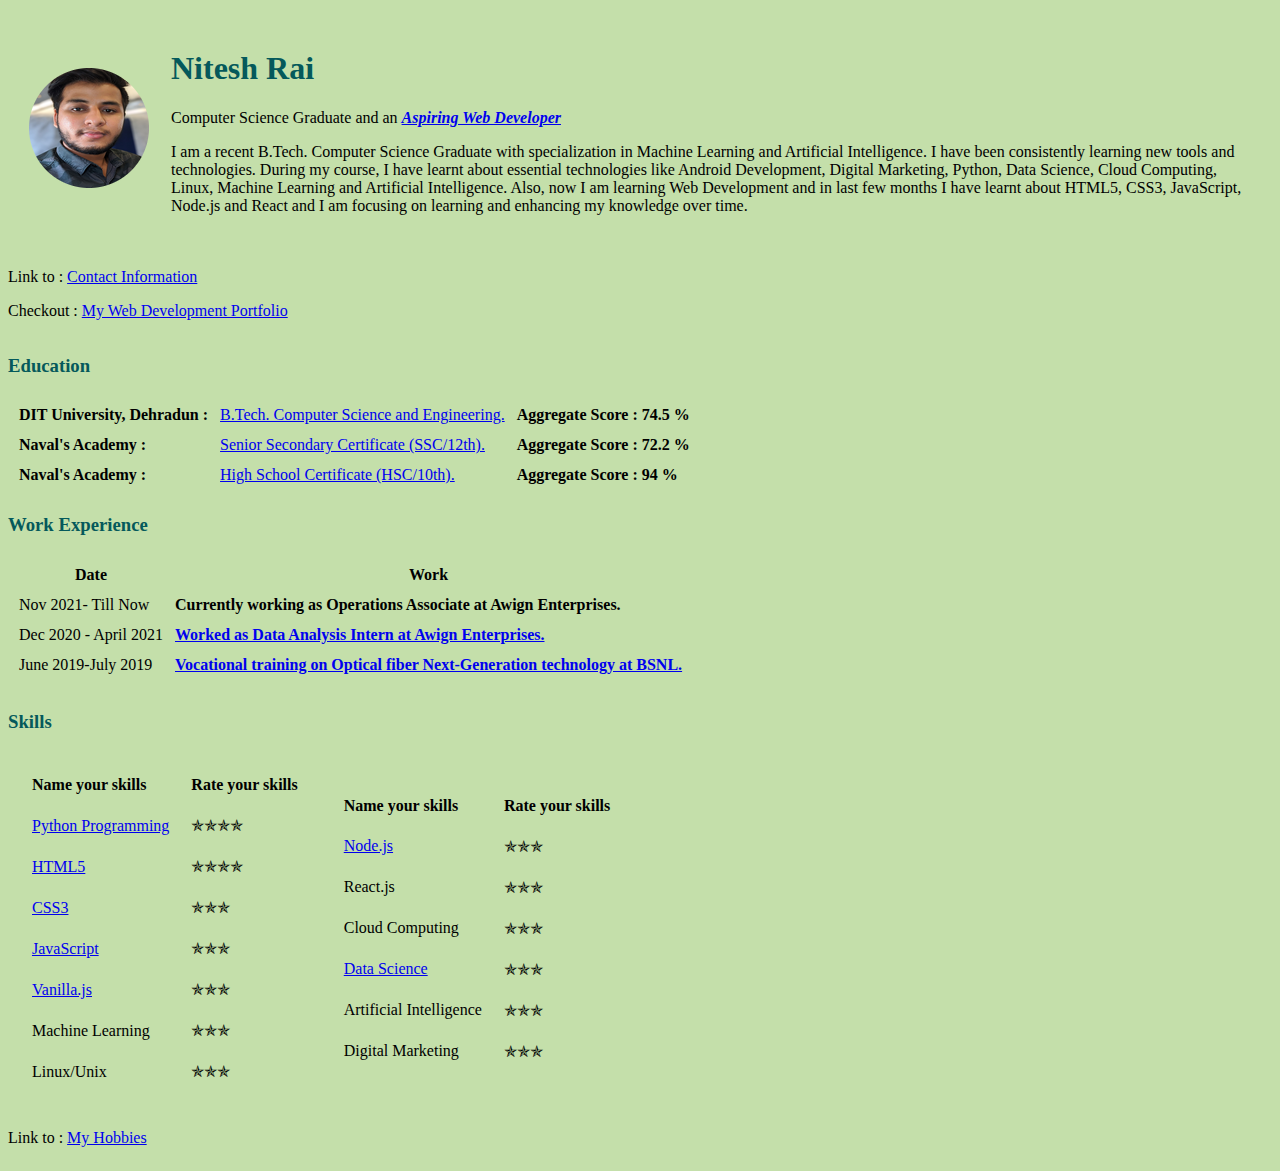
<file: index.html>
<!DOCTYPE html>
<html lang="en" dir="ltr">

<head>
  <meta charset="utf-8">
  <title> ✪ Nitesh's - Personal Website ✪</title>
  <link rel="stylesheet" href="css/styles.css">
  <!--<link rel="stylesheet" href="/css/master.css">   :  /css (forward slash) means it's pointing towards the root of your website. -->

</head>

<body>
  <!--   <body style="background-color: #8E806A;"> : inline css to change the background of a web page -->
  <table cellspacing="20">
    <tr>
      <td><img src="images/Nitesh.png" alt="Nitesh's Profile Picture"></td>
      <td>
        <h1>Nitesh Rai</h1>
        <p>Computer Science Graduate and an <em><strong> <a href="https://niteshraiportfolio.netlify.app/">Aspiring Web Developer</a></strong></em></p>
        <p>I am a recent B.Tech. Computer Science Graduate with specialization in Machine Learning and Artificial Intelligence. I have been consistently learning new tools and technologies. During my course, I have learnt about essential technologies
          like
          Android Development, Digital Marketing, Python, Data Science, Cloud Computing, Linux, Machine Learning and Artificial Intelligence. Also, now I am learning Web Development and in last few months I have learnt about HTML5, CSS3, JavaScript,
          Node.js and React and I am focusing on learning and enhancing my knowledge over time. </p>
      </td>

    </tr>
  </table>

  <p>Link to :  <a href="Contact.html">Contact Information</a></p>
  <p>Checkout : <a href="https://niteshraiportfolio.netlify.app/">My Web Development Portfolio</a></p>
  <hr>

  <!--END Section-1-->

  <h3>Education</h3>
  <table cellspacing="10">

    <tbody>
      <tr>
        <td><strong>DIT University, Dehradun :</strong></td>
        <td><a href="images/B.Tech. Degree Certificate.jpg">B.Tech. Computer Science and Engineering.</a></td>

        <td><strong>Aggregate Score : 74.5 %</strong> </td>
      </tr>
      <tr>
        <td> <strong>Naval's Academy : </strong></td>
        <td><a href="images/12th Marksheet.jpg">Senior Secondary Certificate (SSC/12th).</a></td>

        <td><strong>Aggregate Score : 72.2 %</strong></td>
      </tr>
      <tr>
        <td><strong>Naval's Academy : </strong></td>
        <td><a href="images/10th Marksheet.jpg">High School Certificate (HSC/10th).</a></td>

        <td><strong>Aggregate Score : 94 % </strong></td>
      </tr>
    </tbody>

  </table>

  <!--END Section-2-->

  <h3>Work Experience</h3>
  <table cellspacing="10">
    <!--A table in HTML consist of table-head/thead, table-body/tbody, and table-footer/tfoot -->

    <thead>
      <tr>
        <th>Date</th>
        <th>Work</th>
      </tr>
    </thead>

    <tbody>
      <tr>
        <td>Nov 2021- Till Now</td>
        <td> <strong>Currently working as Operations Associate at Awign Enterprises.</strong> </td>
      </tr>
      <tr>
        <td>Dec 2020 - April 2021</td>
        <td><strong><a href="images/Swiggy Internship.jpg">Worked as Data Analysis Intern at Awign Enterprises.</a></strong></td>
      </tr>
      <tr>
        <td>June 2019-July 2019 </td>
        <td><strong><a href="images/BSNL Internship.jpg">Vocational training on Optical fiber Next-Generation technology at BSNL.</a></strong></td>
      </tr>


    </tbody>

    <tfoot>

    </tfoot>

  </table>
  <hr>

  <!--END Section-3-->



  <h3>Skills</h3>

  <table>
    <tr>
      <td>
        <table cellspacing="20">
          <thead>
            <tr>
              <td> <b>Name your skills</b> </td>
              <td> <b>Rate your skills</b> </td>
            </tr>
          </thead>

          <tr>
            <td><a href="images/Python Training.jpg">Python Programming</a></td>
            <td>✯✯✯✯</td>
          </tr>
          <tr>
            <td><a href="https://niteshraiportfolio.netlify.app/">HTML5</a></td>
            <td>✯✯✯✯</td>
          </tr>
          <tr>
            <td><a href="https://css-newportfolioproject.netlify.app/">CSS3</a></td>
            <td>✯✯✯</td>
          </tr>
          <tr>
            <td><a href="https://nitesh-simon-game-challenges.netlify.app">JavaScript</a></td>
            <td>✯✯✯</td>
          </tr>
          
          <tr>
            <td><a href="https://nitesh-banana-speak-project.netlify.app/">Vanilla.js</a></td>
            <td>✯✯✯</td>
          </tr>

          <tr>
            <td>Machine Learning</td>
            <td>✯✯✯</td>
          </tr>

          <tr>
            <td>Linux/Unix</td>
            <td>✯✯✯</td>
          </tr>
        </table>
      </td>

      <td>
        <table cellspacing="20">
          <thead>
            <tr>
              <td> <b>Name your skills</b> </td>
              <td> <b>Rate your skills</b> </td>
            </tr>
          </thead>

          <tr>
            <td><a href="https://replit.com/@technopedia2ind/How-well-you-Know-me?embed=1&output=1">Node.js</a></td>
            <td>✯✯✯</td>
          </tr>
          
          <tr>
            <td>React.js</td>
            <td>✯✯✯</td>
          </tr>
          <tr>
            <td>Cloud Computing</td>
            <td>✯✯✯</td>
          </tr>
          <tr>
            <td><a href="images/Data Science Basics.jpg">Data Science</a></td>
            <td>✯✯✯</td>
          </tr>

          <tr>
            <td>Artificial Intelligence</td>
            <td>✯✯✯</td>
          </tr>

          <tr>
            <td>Digital Marketing</td>
            <td>✯✯✯</td>
          </tr>


        </table>

      </td>
    </tr>
  </table>


  <hr>

  <p>Link to : <a href="hobbies.html">My Hobbies</a></p>
  <hr>
  <!--END Section-4-->

</body>

</html>
</file>
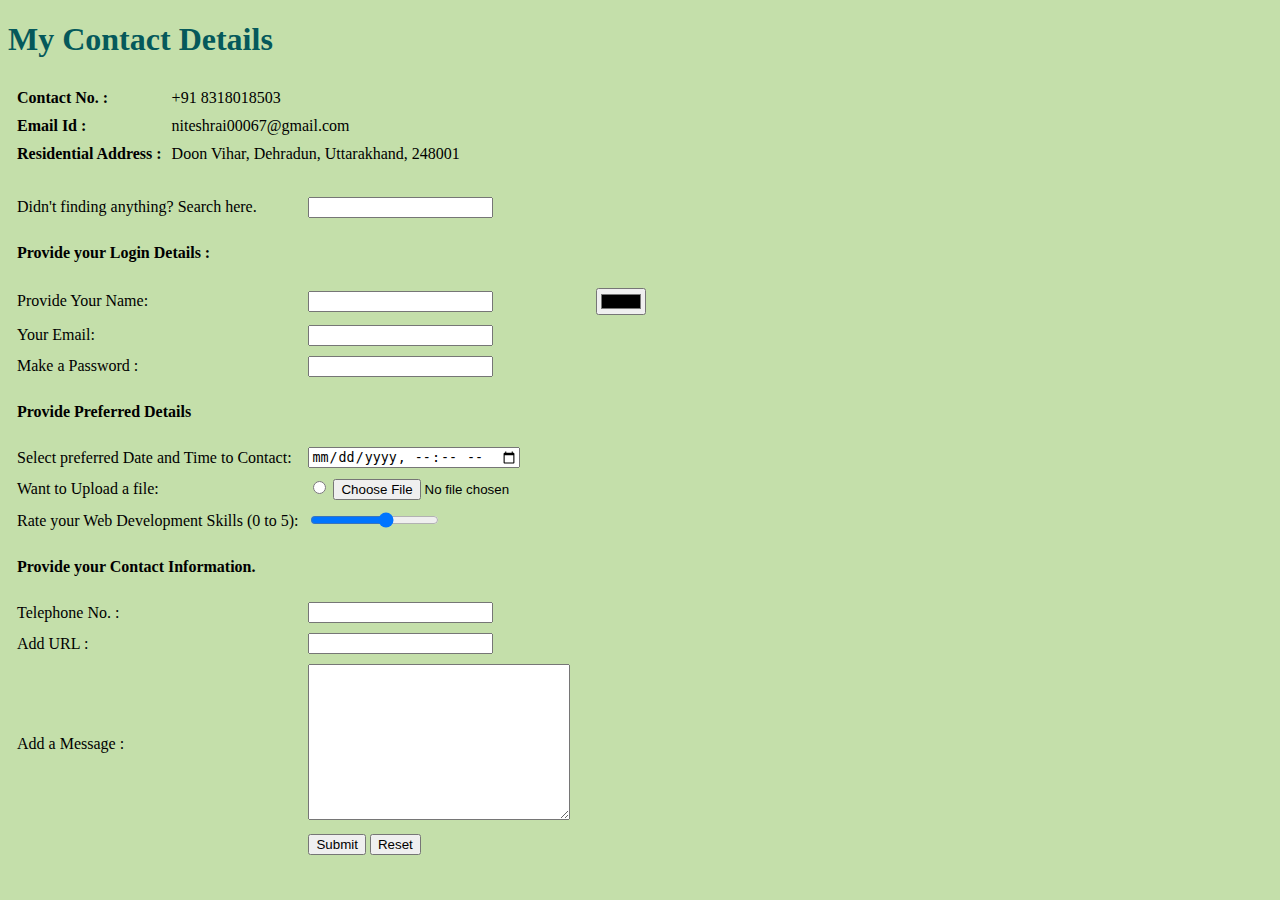
<file: Contact.html>
<!DOCTYPE html>
<html lang="en" dir="ltr">

<head>
  <meta charset="utf-8">
  <title>Contact Me</title>
  <link rel="stylesheet" href="css/styles.css">
</head>

<body>
  <h1>My Contact Details</h1>
  <table cellspacing="8">
    <tbody>
      <tr>
        <td><strong>Contact No. :</strong></td>
        <td>+91 8318018503</td>
      </tr>
      <tr>
        <td><strong>Email Id :</strong></td>
        <td>niteshrai00067@gmail.com</td>
      </tr>
      <tr>
        <td><strong>Residential Address :</strong></td>
        <td>Doon Vihar, Dehradun, Uttarakhand, 248001</td>
      </tr>
    </tbody>
  </table>

<hr>

  <!--My Personal Details section over-->


  <form class="" action="mailto:technopedia2india@gmail.com" method="post" enctype="text/plain">
    <table cellspacing="8">
      <tr>
        <td><label>Didn't finding anything? Search here.</label></td>
        <td><input type="search" name="Searching For" value=""></td>
      </tr>

      <tr>
        <td>
          <p><strong>Provide your Login Details :</strong></p>
        </td>
      </tr>

      <tr>
        <td><label>Provide Your Name:</label></td>
        <td><input type="text" name="Name" value=""></td>
        <td><input type="color" name="" value=""></td>
      </tr>

      <tr>
        <td><label>Your Email:</label></td>
        <td><input type="email" name="Email" value=""></td>
      </tr>

      <tr>
        <td><label>Make a Password :</label></td>
        <td><input type="password" name="Password" value=""></td>
      </tr>

      <tr>
        <td>
          <p><strong>Provide Preferred Details</strong></p>
        </td>
      </tr>

      <tr>
        <td><label>Select preferred Date and Time to Contact:</label></td>
        <td><input type="datetime-local" name="Date & Time" value=""></td>
      </tr>

      <tr>
        <td><label>Want to Upload a file:</label></td>
        <td><input type="radio" name="" value="">
          <input type="file" name="Uploaded File" value="">
        </td>

      </tr>

      <tr>
        <td><label for="Rate">Rate your Web Development Skills (0 to 5):</label></td>
        <td><input type="range" name="Rate" min="0" max="5"></td>
      </tr>

      <tr>
        <td>
          <p><strong>Provide your Contact Information.</strong></p>
        </td>
      </tr>

      <tr>
        <td><label>Telephone No. : </label><br></td>
        <td><input type="tel" name="Contact" value=""></td>
      </tr>

      <tr>
        <td><label>Add URL : </label></td>
        <td><input type="url" name="" value=""></td>
      </tr>

      <tr>
        <td><label>Add a Message :</label></td>
        <td><textarea name="name" rows="10" cols="30"></textarea></td>
      </tr>

      <tr>
        <td></td>
        <td><input type="submit" name="">
        <input type="reset" name=""></td>

      </tr>
    </table>

  </form>


</body>



</html>
</file>
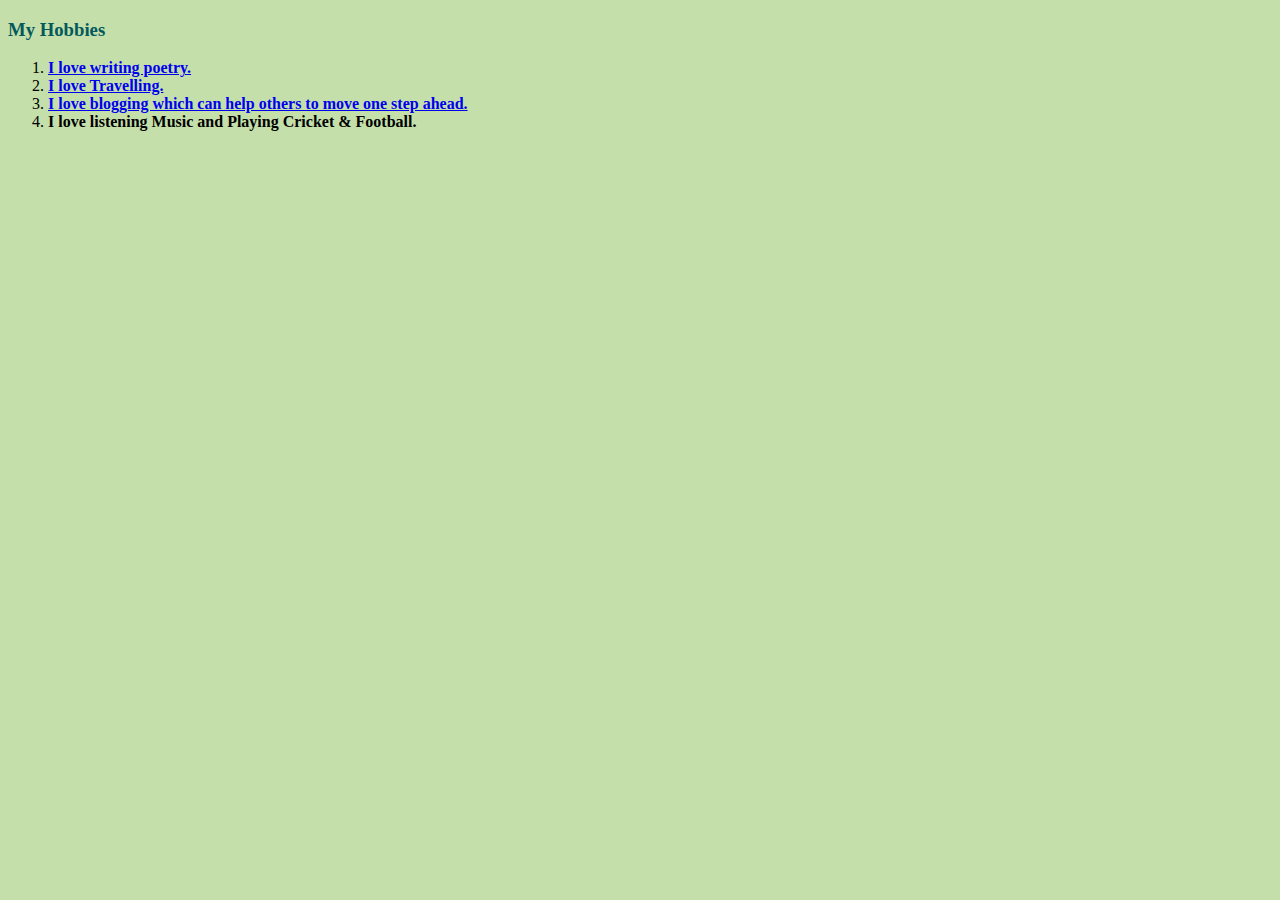
<file: hobbies.html>
<!DOCTYPE html>
<html lang="en" dir="ltr">

<head>
  <meta charset="utf-8">
  <title>My Hobbies</title>
  <link rel="stylesheet" href="css/styles.css">
</head>

<body>
  <h3>My Hobbies</h3>
  <ol>
    <li><b><a href="https://www.yourquote.in/nitesh1">I love writing poetry.</a></b></li>
    <li><b> <a href="https://www.instagram.com/p/CHVe2rNHaUtZvOMg-_UMCNZzVAo7UtE9yVhy2A0/?utm_medium=share_sheet">I love Travelling.</a> </b></li>
    <li><b><a href="https://www.quora.com/profile/Nitesh-Rai-32">I love blogging which can help others to move one step ahead.</a></b></li>
    <li><b>I love listening Music and Playing Cricket & Football.</b></li>
  </ol>
  <hr>
</body>

</html>
</file>
<file: css/styles.css>
body {
  background-color: #C4DFAA;
}


hr {
  /* Practice Challenge code: border-style: dotted solid;    height: none;  width: 10%;   border-top-style: 50px;  border-right-style: none; border-bottom-style: none; border-left-style: none;  box-sizing: 10px;*/
  border-style: none;
  border-top-style: dotted;
  border-color: grey;
  border-width: 0px;
  /*border-width: Used to increase border size.(or say width.)  */
  width: 7%;
}

h1 {
  color: #05595B;
}

h3 {
  color: #05595B;
}
</file>
